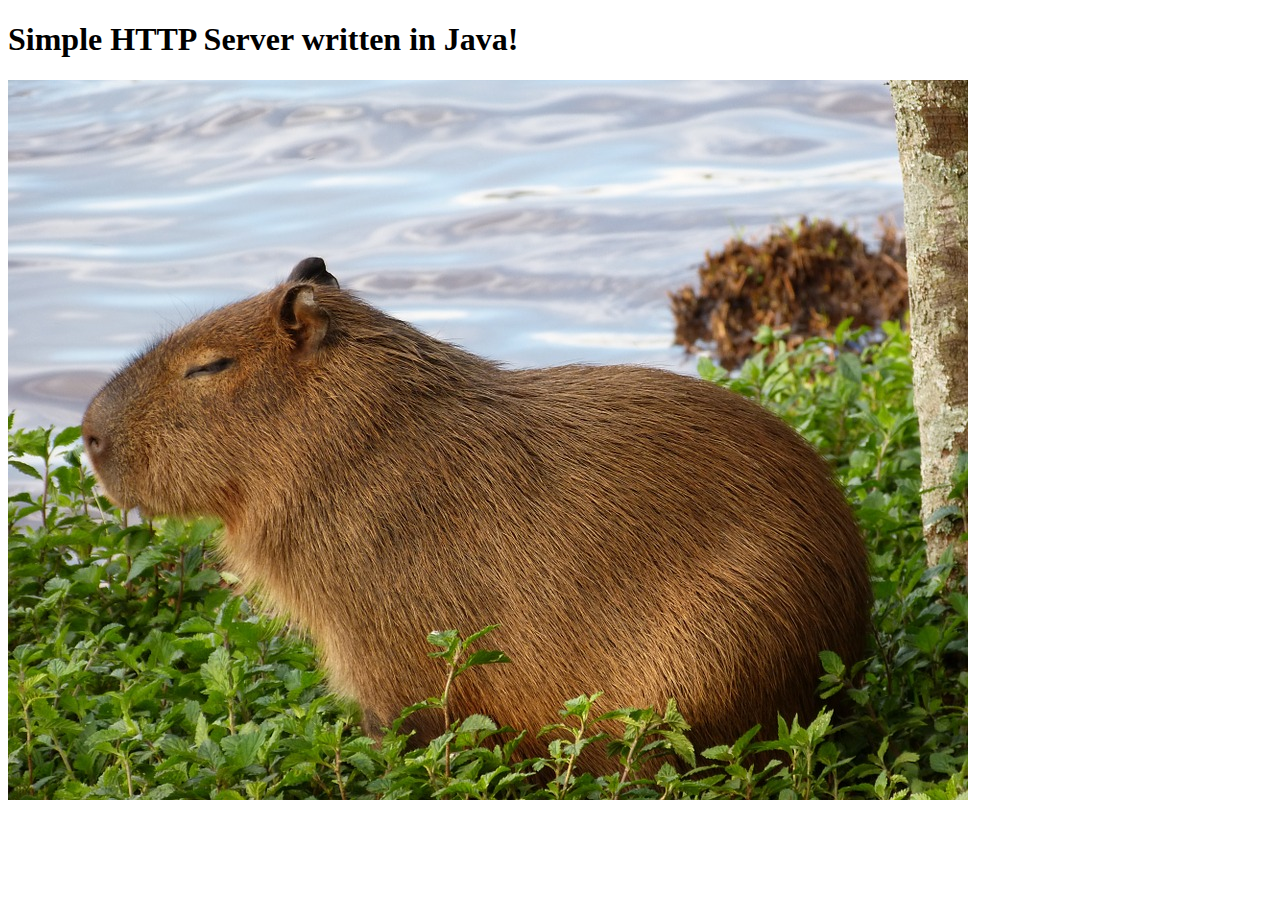
<file: clojure-simple-http-server/public/index.html>
<!doctype html>
<html lang="en">
<head>
  <meta charset="UTF-8">
  <title>Java Simple HTTP Server</title>
</head>
<body>
  <h1>Simple HTTP Server written in Java!</h1>
  <img src="./capybara.jpg" alt="カピバラさん">
</body>
</html>
</file>
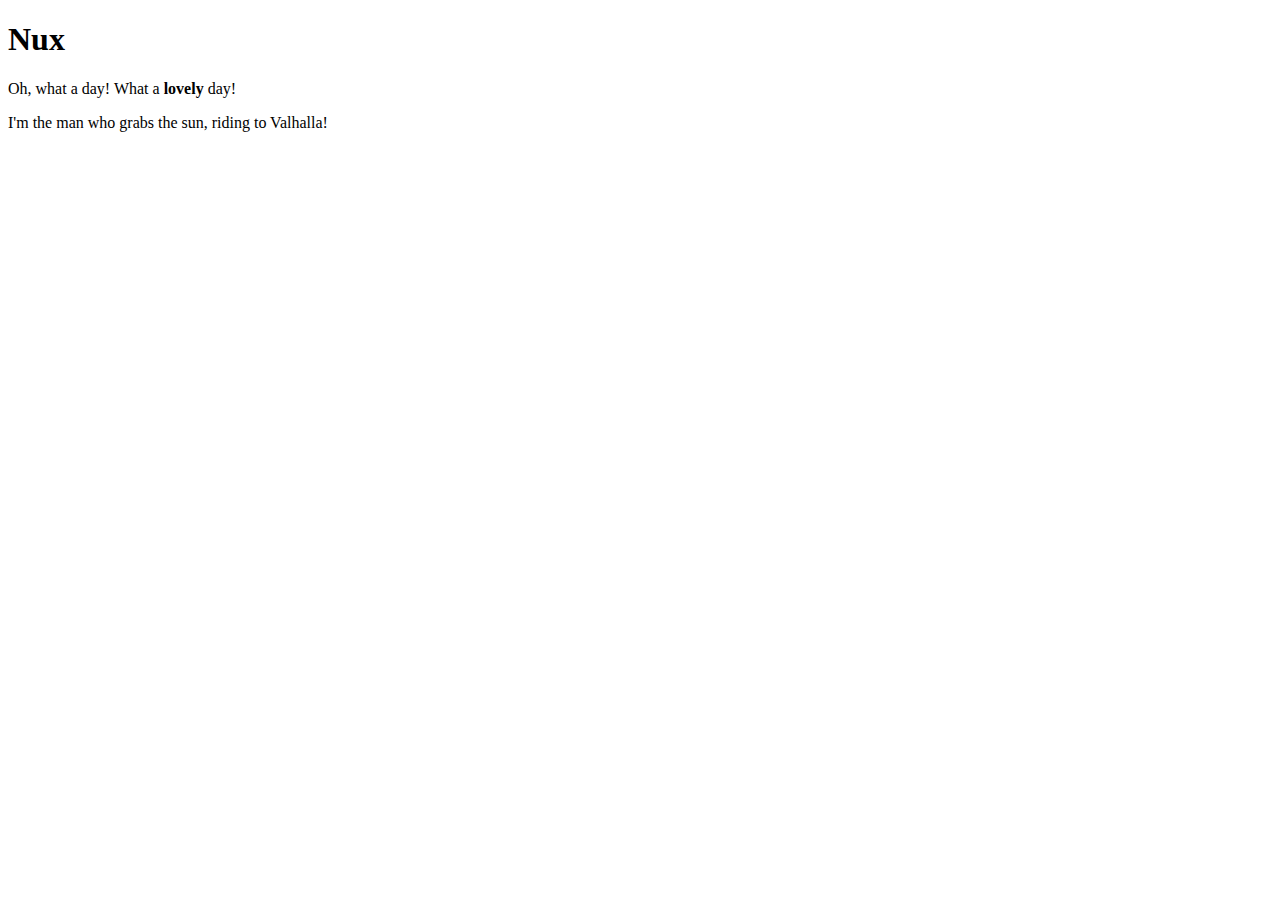
<file: clojure-simple-http-server/public/dir/other.html>
<!DOCTYPE html>
<html lang="en">
<head>
    <meta charset="UTF-8">
    <title>This is other page</title>
</head>
<body>
    <h1>Nux</h1>
    <p>Oh, what a day! What a <b>lovely</b> day!</p>
    <p>I'm the man who grabs the sun, riding to Valhalla!</p>
</body>
</html>
</file>
